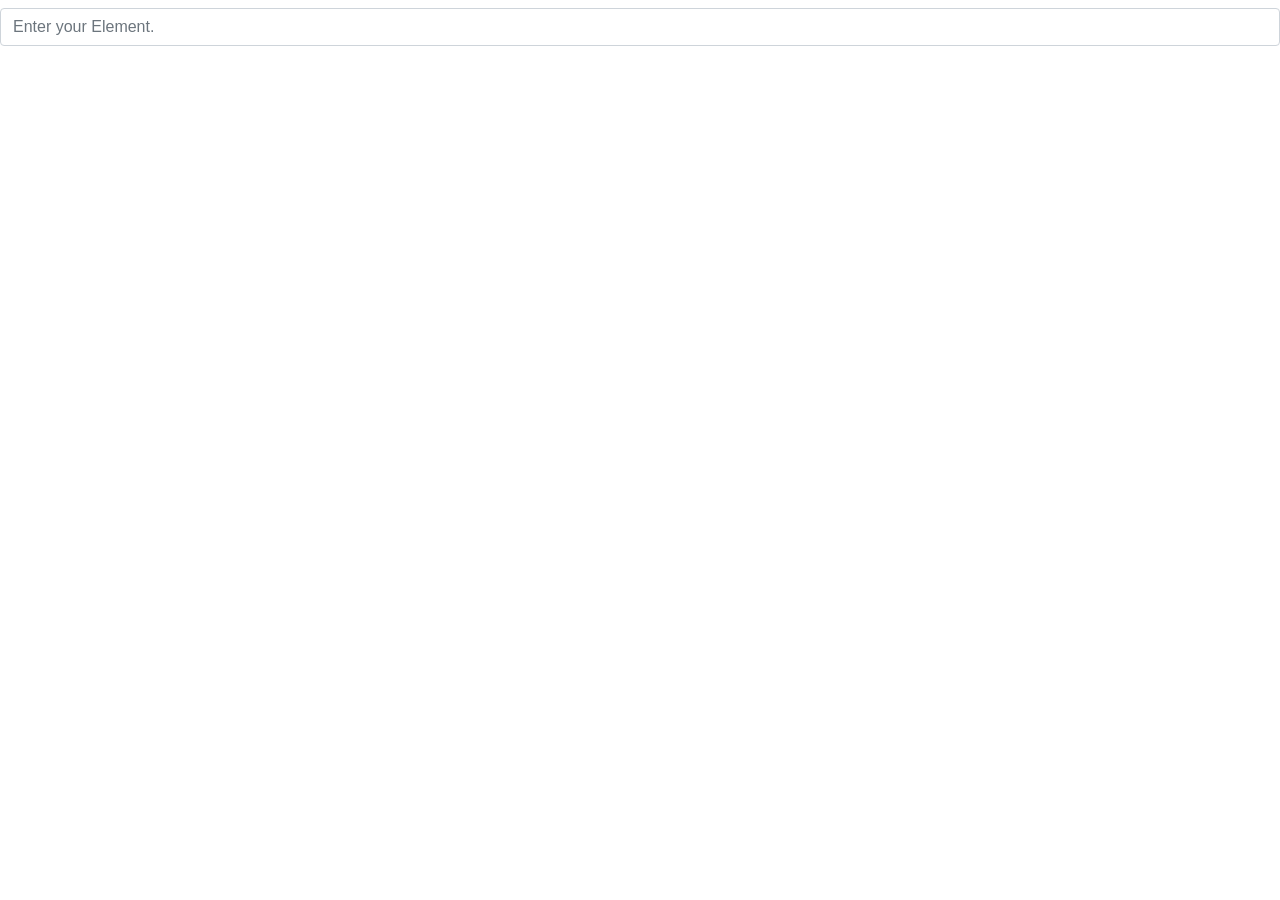
<file: createelement/index.html>
<!doctype html>
<html lang="en">
  <head>
    <!-- Required meta tags -->
    <meta charset="utf-8">
    <meta name="viewport" content="width=device-width, initial-scale=1, shrink-to-fit=no">

    <!-- Bootstrap CSS -->
    <link rel="stylesheet" href="css/bootstrap.min.css">
    <link rel="stylesheet" href="css/style.css">

    <title>Hello, world!</title>
  </head>
  <body>
    <input type="text" class="form-control my-2" id="myInput" placeholder="Enter your Element.">
    <div class="container">
      <ul>
        
      </ul>
      
    </div>
    

    <!-- Optional JavaScript -->
    <!-- jQuery first, then Popper.js, then Bootstrap JS -->
    <script src="js/jquery-3.4.1.min.js"></script>
    <script src="js/bootstrap.min.js"></script>
    <script src="js/app.js"></script>
  </body>
</html>
</file>
<file: createelement/css/style.css>
@import url(bootstrap.min.css);
@import url(all.min.css);
*{
    box-sizing: border-box;
    margin: 0;
    padding: 0;
}
.myStyle{
    background: red;
    padding: 0px 5px 0px 5px;
}
</file>
